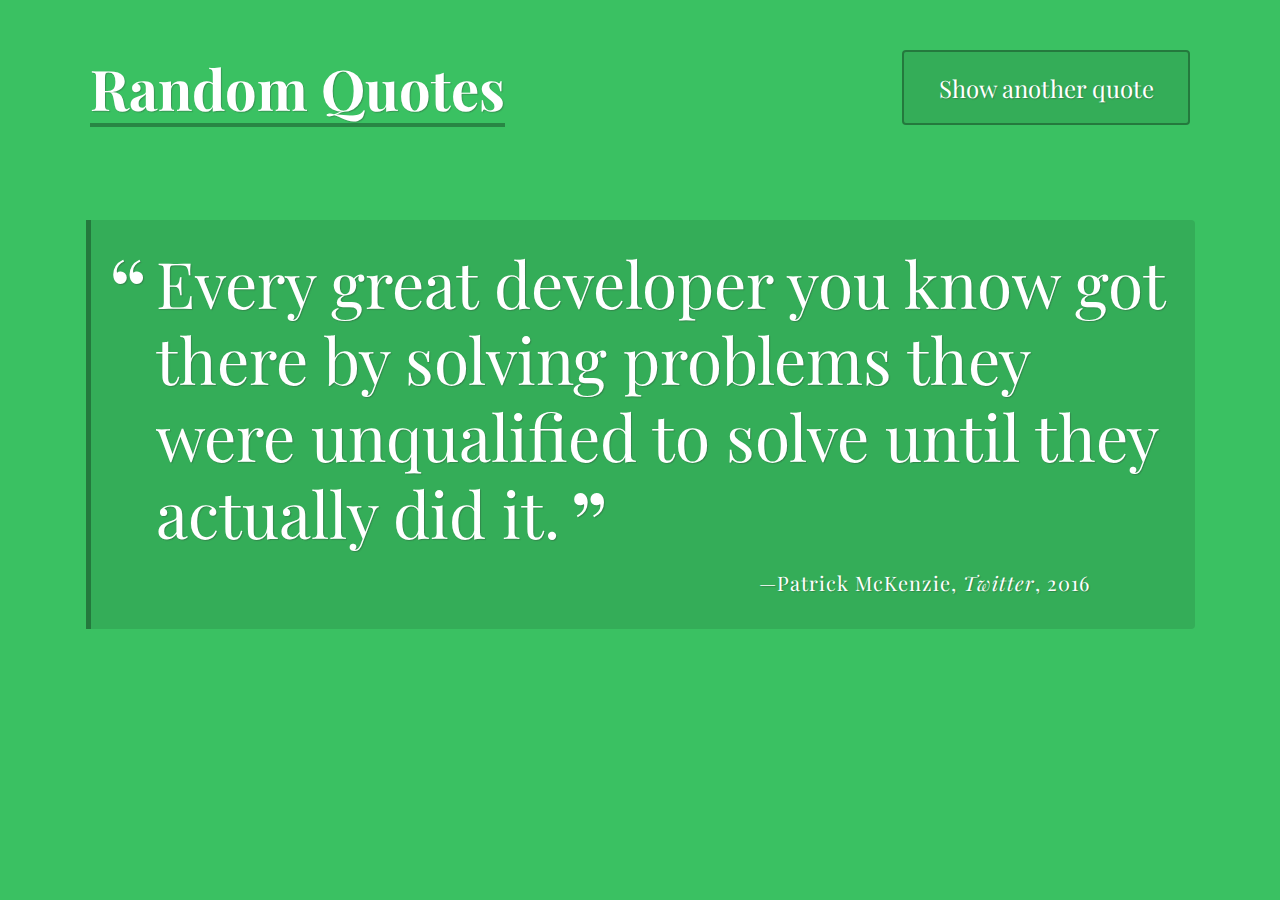
<file: index.html>
<!DOCTYPE html>
<html lang="en">
  <head>
    <meta charset="UTF-8">
    <meta name="viewport" content="width=device-width, initial-scale=1.0">
    <title>Random Quotes</title>
    <link rel="stylesheet" href="css/normalize.css">
    <link rel="stylesheet" href="css/styles.css">
  </head>

  <body>
    <header>
      <h1>Random Quotes</h1>
      <button id="load-quote" class="load-quote">Show another quote</button>
    </header>

    <div class="container">
      <div id="quote-box" class="quote-box">
        <p class="quote">Every great developer you know got there by solving problems they were unqualified to solve until they actually did it.</p>
        <p class="source">Patrick McKenzie<span class="citation">Twitter</span><span class="year">2016</span></p>
      </div>
    </div>
    
    <script src="js/script.js"></script>
  </body>
</html>
</file>
<file: css/styles.css>
/** 
 * Treehouse FSJS Techdegree
 * Random Quote Generator - CSS
 */

 @import url('https://fonts.googleapis.com/css?family=Playfair+Display:400,400i,700,700i&display=swap');

body {
  background-color: rgb(58, 193, 98);
  color: white;
  font-family: 'Playfair Display', serif;
  padding: 5px;
}

header {
  display: flex;
  flex-flow: row wrap;
  justify-content: space-between;
  width: 95%;
  max-width: 1100px;
  margin: auto;
  padding: 5px;
}

h1 {
  text-shadow: 1px 1px 1px rgba(50, 50, 50, 0.3);
}

.load-quote {
  color: #fff;
  text-shadow: 1px 1px 1px rgba(50, 50, 50, 0.3);
  width: 12em;
  max-height: 75px;
  margin-top: 20px;
  margin-bottom: 20px;
  padding: 15px 0;
  background-color: rgba(0, 0, 0, 0.1);
  border-radius: 4px;
  border: 2px solid rgba(0, 0, 0, 0.3);
  transition: 0.5s;
}

.load-quote:hover {
  background-color: rgba(255, 255, 255, 0.1);
}

.load-quote:focus {
  outline: none;
}

.container {
  width: 90%;
  max-width: 1024px;
  margin: auto;
  padding: 5px;
}

.quote-box {
  text-shadow: 1px 1px 1px rgba(50, 50, 50, 0.3);
  line-height: 0.5;
}

.quote {
  font-size: 2rem;
  font-weight: 400;
  line-height: 1.2;
  position: relative;
  margin: 0;
  margin-left: 10px;
}

.quote:before,
.quote:after {
  font-size: 3rem;
  line-height: 2.5rem;
  position: absolute;
}

.quote:before {
  content: "“";
  top: 0.1em;
  left: -0.5em;
}

.quote:after {
  content: "”";
  bottom: -0.1em;
  margin-left: 0.1em;
  position: absolute;
}

.source {
  font-size: 1rem;
  letter-spacing: 0.05em;
  line-height: 1.1;
  text-align: right;
  margin-right: 4em;
}

.source:before {
  content: "—";
}

.citation {
  font-style: italic;
}

.tags {
  font-style: italic;
}

.tags:before {
  content: ", ";
  font-style: normal;
}

.citation:before {
  content: ", ";
  font-style: normal;
}

.year:before {
  content: ", ";
  font-style: normal;
}

@media (min-width: 768px) {
  body {
    padding: 25px;
  }

  header {
    margin-bottom: 50px;
  }

  h1 {
    font-size: 3.5rem;
    height: 73px;
    margin-top: 20px;
    margin-right: 5px;
    border-bottom: 4px solid rgba(0, 0, 0, 0.3);
  }

  .load-quote {
    font-size: 1.5rem;
  }

  .container {
    padding: 25px 25px 15px 55px;
    background: rgba(0, 0, 0, 0.1);
    border-left: 5px solid rgba(0, 0, 0, 0.3);
    border-radius: 0 4px 4px 0;
  }

  .quote {
    font-size: 4rem;
  }

  .quote:before,
  .quote:after {
    font-size: 6rem;
  }

  .quote:before {
    top: 0.25em;
  }

  .quote:after {
    bottom: 0.1em;
  }

  .source {
    font-size: 1.25rem;
  }
}
</file>
